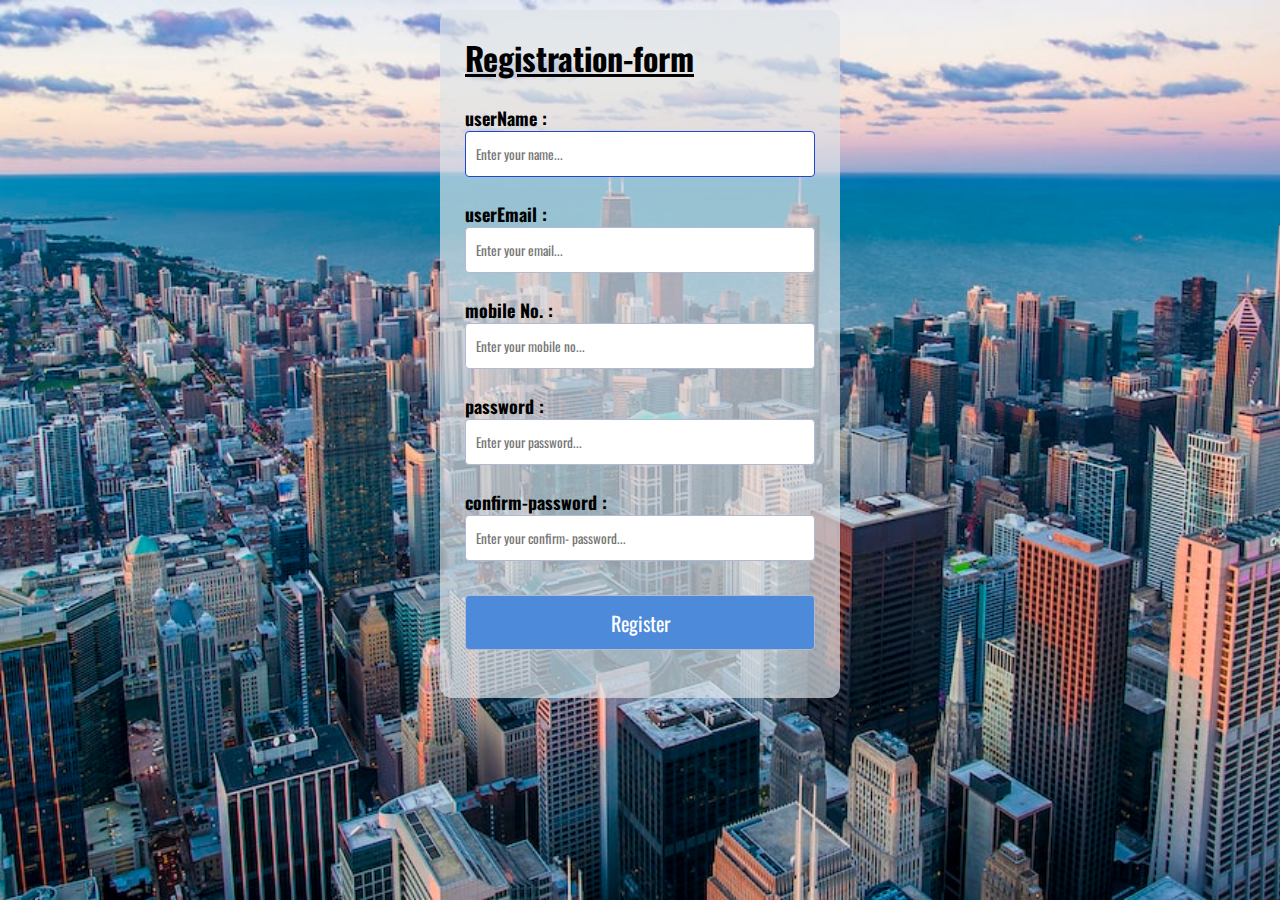
<file: index.html>
<!DOCTYPE html>
<html lang="en">

<head>
    <meta charset="UTF-8">
    <meta http-equiv="X-UA-Compatible" content="IE=edge">
    <meta name="viewport" content="width=device-width, initial-scale=1.0">
    <title>Registration-form</title>
    <!-- registration form style -->
    <link rel="stylesheet" href="style.css">
</head>

<body>
    <div id="parentDiv">
        <div id="main_div" class="mainDiv">
            <!-- form start from here -->
            <form name="myForm" onsubmit="return validateForm()" method="post"><br>
                <h1><u>Registration-form</u></h1><br>
                <!-- name input field -->
                <div class="formdesign" id="name">
                    <label for="user_name">userName : <br></label> <input type="text" name="fname" autoFocus
                        autocomplete="off" placeholder="Enter your name..."><b>
                        <div class="formError" id="nameError">
                        </div>
                    </b>
                </div><br>
                <!-- email input field -->
                <div class="formdesign" id="email">
                    <label for="user_email">userEmail :<br> </label> <input type="email" name="femail"
                        autocomplete="off" placeholder="Enter your email..."><b>
                        <div class="formError" id="emailError">
                        </div>
                    </b>
                </div><br>
                <!-- mobile input field -->
                <div class="formdesign" id="mobile">
                    <label for="user_mobile">mobile No. :<br> </label> <input type="number" name="fmobile"
                        autocomplete="off" placeholder="Enter your mobile no..." max="10"><b>
                        <div class="formError" id="mobileError">
                        </div>
                    </b>
                    
                </div><br>
                <!-- password input field -->
                <div class="formdesign" id="password">
                    <label for="user_password">password :<br> </label> <input type="password" name="fpassword"
                        autocomplete="off" placeholder="Enter your password..."><b>
                        <div class="formError" id="passError">
                        </div>
                    </b>
                </div><br>
                <!-- confirm-password input field -->
                <div class="formdesign" id="cpassword">
                    <label for="user_cpassword">confirm-password : <br></label> <input type="password" name="cpassword"
                        placeholder="Enter your confirm- password..." autocomplete="off"><b>
                        <div class="formError" id="cpassError">
                        </div>
                    </b>
                </div><br>

                <!-- submit button -->
                <input type="submit" value="Register" id="submit_btn" class="submitBtn"><br><br><br>
            </form>
        </div>
    </div>
    <!-- our script for registration form -->
    <script src="script.js"></script>
</body>

</html>
</file>
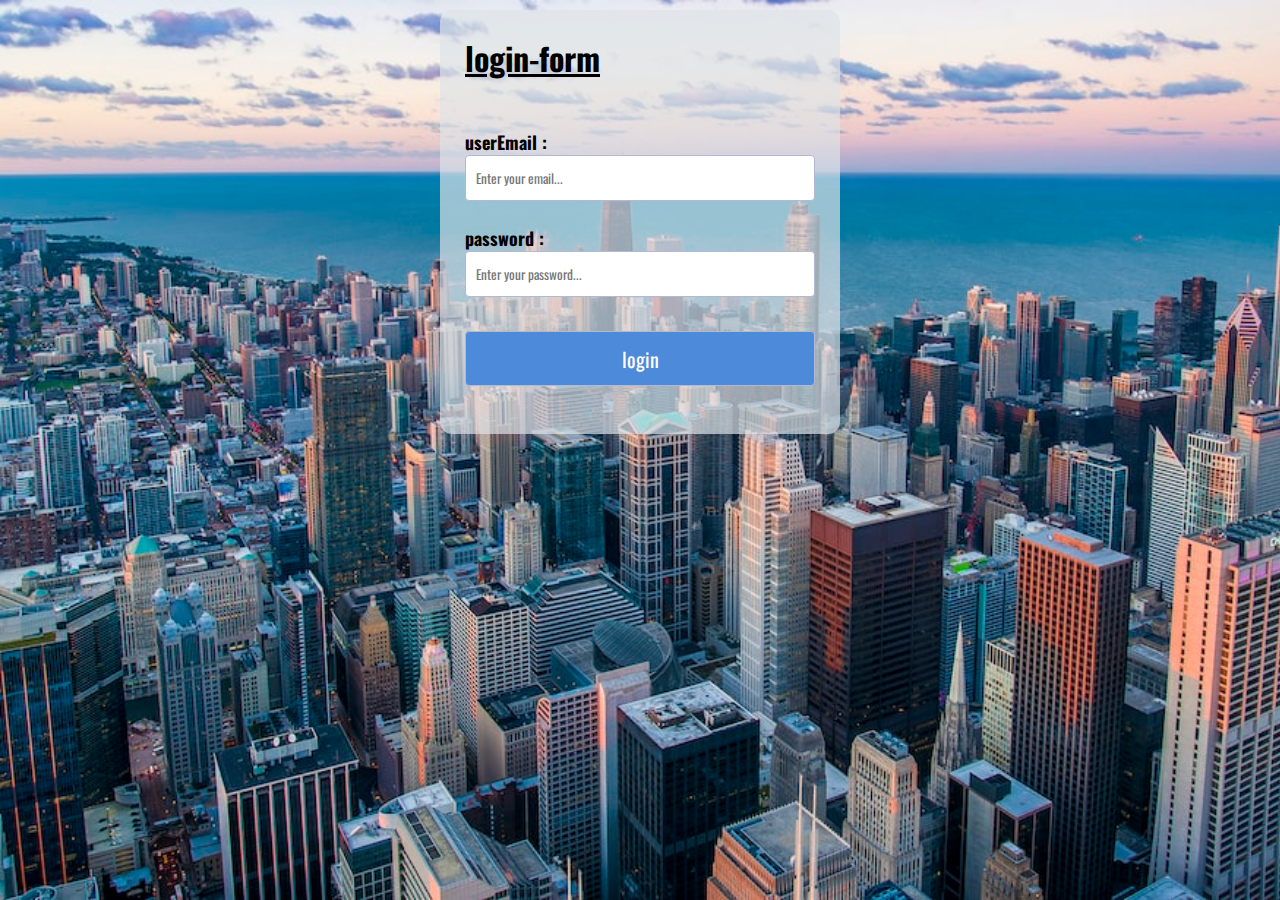
<file: login.html>
<!DOCTYPE html>
<html lang="en">

<head>
    <meta charset="UTF-8">
    <meta http-equiv="X-UA-Compatible" content="IE=edge">
    <meta name="viewport" content="width=device-width, initial-scale=1.0">
    <title>Sample-task</title>
    <link rel="stylesheet" href="style.css">
</head>

<body>
    <div id="parentDiv">
        <div id="main_div" class="mainDiv">
            <!-- form start from here -->
            <form action="" name="myForm" onsubmit="return saveLoginData()" method="post"><br>
                <h1><u>login-form</u></h1><br><br>
                <!-- email input field -->
                <div class="formdesign" id="email">
                    <label for="user_email">userEmail :<br> </label> <input type="email" name="femail"
                        autocomplete="off" placeholder="Enter your email..."><b>
                        <div class="formError" id="emailError">
                        </div>
                    </b>
                </div><br>
                <!-- password input field -->
                <div class="formdesign" id="password">
                    <label for="user_password">password :<br> </label> <input type="password" name="fpassword"
                        autocomplete="off" placeholder="Enter your password..."><b>
                        <div class="formError" id="passError">
                        </div>
                    </b>
                </div><br>

                <!-- login button -->
                <input type="submit" value="login" id="submit_btn" class="submitBtn"><br><br><br>
            </form>
        </div>
    </div>
    <!-- script file for login page -->
    <script src="login.js"></script>
</body>

</html>
</file>
<file: style.css>
@import url("https://fonts.googleapis.com/css2?family=Oswald&display=swap");

* {
  margin: 0;
  padding: 0;
  box-sizing: border-box;
  font-family: "Oswald", sans-serif;
}
body {
  background-image: url("bg2.jpg");
  background-repeat: no-repeat;
  background-attachment: fixed;
  background-size: cover;
}

#parentDiv {
  display: flex;
  justify-content: center;
  flex-wrap: wrap;
}

#main_div {
  display: flex;
  justify-content: center;
  align-items: center;
  background-color: rgba(221, 227, 232, 0.688);
  flex-wrap: wrap;
  margin-top: 10px;
  border-width: 4px;
  width: 25rem;
  height: 70%;
  border-radius: 12px;
}

#main_div input {
  border-radius: 4px;
  padding: 12px 10px;
  border: 1px solid rgb(178, 186, 210);
  width: 350px;
}

#main_div label {
  font-weight: bold;
  font-size: 18px;
}

#main_div input:focus {
  outline: 0;
  border-color: rgb(30, 73, 203);
}

.form_error {
  color: rgb(228, 41, 41);
}

#submit_btn {
  width: 350px;
  height: 55px;
  cursor: pointer;
  background-color: rgb(77, 138, 218);
  color: white;
  margin-top: 10px;
  font-size: 20px;
}

#submit_btn:hover {
  background-color: rgb(30, 73, 203);
}

.formError {
  color: red;
}
</file>
